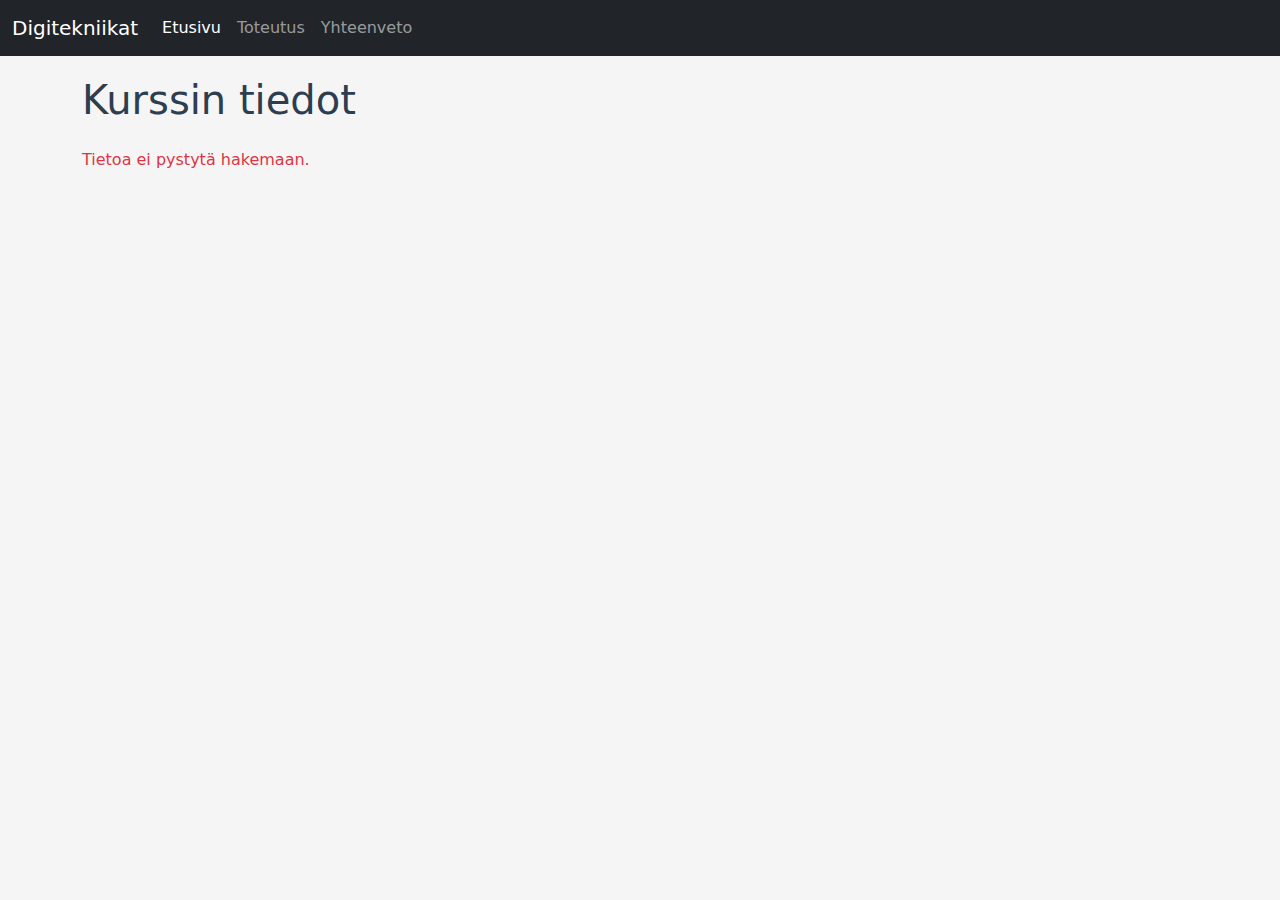
<file: index.html>
<!DOCTYPE html>
<html lang="fi">
<head>
  <meta charset="UTF-8">
  <title>Digitekniikat - Etusivu</title>
  <meta name="viewport" content="width=device-width, initial-scale=1">

  <!-- Bootstrap CSS -->
  <link href="https://cdn.jsdelivr.net/npm/bootstrap@5.3.0/dist/css/bootstrap.min.css" rel="stylesheet">

  <!-- Oma tyyli -->
  <link rel="stylesheet" href="styles.css">

  <!-- Bootstrap JS (navin toggleri) -->
  <script src="https://cdn.jsdelivr.net/npm/bootstrap@5.3.0/dist/js/bootstrap.bundle.min.js" defer></script>
</head>
<body>

  <!-- Navigaatio -->
  <nav class="navbar navbar-expand-lg navbar-dark bg-dark">
    <div class="container-fluid">
      <a class="navbar-brand" href="index.html">Digitekniikat</a>
      <button class="navbar-toggler" type="button" data-bs-toggle="collapse" data-bs-target="#navbarNav" 
        aria-controls="navbarNav" aria-expanded="false" aria-label="Toggle navigation">
        <span class="navbar-toggler-icon"></span>
      </button>
      <div class="collapse navbar-collapse" id="navbarNav">
        <ul class="navbar-nav">
          <li class="nav-item">
            <a class="nav-link active" aria-current="page" href="index.html">Etusivu</a>
          </li>
          <li class="nav-item">
            <a class="nav-link" href="toteutus.html">Toteutus</a>
          </li>
          <li class="nav-item">
            <a class="nav-link" href="yhteenveto.html">Yhteenveto</a>
          </li>
        </ul>
      </div>
    </div>
  </nav>

  <!-- Sisältö -->
  <div class="container">
    <h1 class="mb-4">Kurssin tiedot</h1>
    <div id="vastaus">Ladataan tietoja...</div>
  </div>

  <!-- JavaScript: JSON-tiedon hakeminen -->
  <script>
    fetch('tietue.json')
      .then(response => {
        if (!response.ok) {
          throw new Error("JSON-tiedostoa ei löytynyt.");
        }
        return response.json();
      })
      .then(data => kerro(data))
      .catch(error => {
        document.getElementById("vastaus").innerHTML = "<p class='text-danger'>Tietoa ei pystytä hakemaan.</p>";
        console.error(error);
      });

    function kerro(obj) {
      let tiedot = `
        <h2>${obj.otsikko}</h2>
        <p>${obj.kuvaus}</p>
        <img src="${obj.kuva}" alt="Kurssikuva" class="img-fluid mb-3">
        <hr>

        <h4>Opintojakso</h4>
        <p>
          Nimi: ${obj.opintojakso.nimi}<br>
          Tunnus: ${obj.opintojakso.tunnus}<br>
          Opintopisteet: ${obj.opintojakso.opintopisteet}
        </p>

        <h4>Aiheet</h4>
      `;

      obj.tekniikat.forEach(t => {
        tiedot += `<p><b>${t.aihe}</b>: <a href="${t.linkki}" target="_blank">${t.linkki}</a></p>`;
      });

      tiedot += `
        <hr>
        <h4>Toteutus</h4>
        <p>
          Nimi: ${obj.toteutus.toteutuksenNimi}<br>
          Aika: ${obj.toteutus.alkamisPvm} – ${obj.toteutus.loppumisPvm}<br>
          Kesto: ${obj.toteutus.kestoViikoissa} viikkoa
        </p>
        <img src="${obj.toteutus.kuva}" alt="Toteutuskuva" class="img-fluid mb-3">

        <h5>Osallistujat</h5>
        <ul>
      `;

      obj.toteutus.osallistujat.forEach(hlo => {
        tiedot += `<li>${hlo.nimi} (${hlo.rooli})</li>`;
      });

      tiedot += "</ul>";
      document.getElementById("vastaus").innerHTML = tiedot;
    }
  </script>

</body>
</html>
</file>
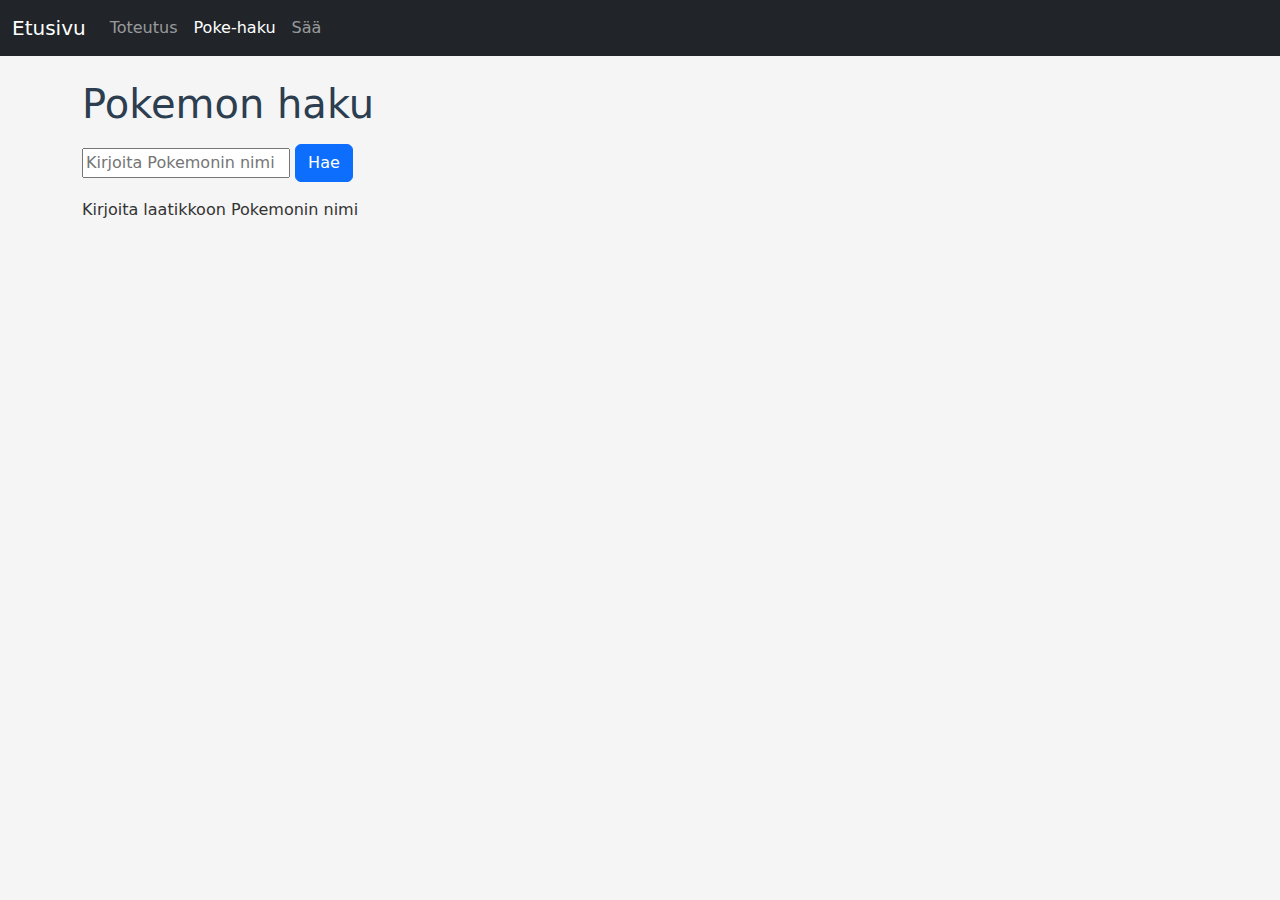
<file: poke.html>
<!DOCTYPE html>
<html lang="fi">
<head>
  <meta charset="UTF-8">
  <title>Pokemon haku</title>
  <meta name="viewport" content="width=device-width, initial-scale=1">
  
  <!-- Bootstrap -->
  <link href="https://cdn.jsdelivr.net/npm/bootstrap@5.3.0/dist/css/bootstrap.min.css" rel="stylesheet">
  <link rel="stylesheet" href="styles.css">
</head>
<body>
  <!-- Navigaatio -->
  <nav class="navbar navbar-expand-lg navbar-dark bg-dark mb-4">
    <div class="container-fluid">
      <a class="navbar-brand" href="index.html">Etusivu</a>
      <button class="navbar-toggler" type="button" data-bs-toggle="collapse" data-bs-target="#navbarNav">
        <span class="navbar-toggler-icon"></span>
      </button>
      <div class="collapse navbar-collapse" id="navbarNav">
        <ul class="navbar-nav">
          <li class="nav-item"><a class="nav-link" href="toteutus.html">Toteutus</a></li>
          <li class="nav-item"><a class="nav-link active" href="poke.html">Poke-haku</a></li>
          <li class="nav-item"><a class="nav-link" href="saa.html">Sää</a></li>

        </ul>
      </div>
    </div>
  </nav>

  <!-- Pääsisältö -->
  <div class="container">
    <h1 class="mb-3">Pokemon haku</h1>
    <p>
      <input type="text" id="pokemonName" placeholder="Kirjoita Pokemonin nimi">
      <button class="btn btn-primary" onclick="poke()">Hae</button>
    </p>

    <div id="nimi" class="mb-3">Kirjoita laatikkoon Pokemonin nimi</div>
    <p id="kuva2"></p>
    <div id="ominaisuudet"></div>
    <div id="kaannaBtnArea"></div>
  </div>

  <script>
    let currentPokemonData = null;

    function poke() {
      const name = document.getElementById("pokemonName").value.toLowerCase();
      if (!name) return;

      fetch(`https://pokeapi.co/api/v2/pokemon/${name}`)
        .then(res => {
          if (!res.ok) throw new Error("Ei löytynyt");
          return res.json();
        })
        .then(data => {
          currentPokemonData = data;

          document.getElementById("nimi").innerHTML = "<strong>" + data.name.toUpperCase() + "</strong>";
          document.getElementById("kuva2").innerHTML = `<img src="${data.sprites.front_default}" class="img-fluid" alt="Pokemon">`;

          // Näytetään ominaisuuksia
          document.getElementById("ominaisuudet").innerHTML = `
            <p><strong>Paino:</strong> ${data.weight}</p>
            <p><strong>Korkeus:</strong> ${data.height}</p>
            <p><strong>Tyyppi:</strong> ${data.types.map(t => t.type.name).join(", ")}</p>
          `;

          // Lisää Käännä-painike
          document.getElementById("kaannaBtnArea").innerHTML = `
            <button class="btn btn-secondary mt-2" onclick="kaanna()">Käännä</button>
          `;

          // Tyhjennetään hakukenttä
          document.getElementById("pokemonName").value = "";
        })
        .catch(error => {
          document.getElementById("nimi").innerHTML = "<span class='text-danger'>Pokemonia ei löytynyt.</span>";
          document.getElementById("kuva2").innerHTML = "";
          document.getElementById("ominaisuudet").innerHTML = "";
          document.getElementById("kaannaBtnArea").innerHTML = "";
        });
    }

    function kaanna() {
      if (currentPokemonData) {
        document.getElementById("kuva2").innerHTML = `
          <img src="${currentPokemonData.sprites.back_default}" class="img-fluid" alt="Pokemon takaapäin">
        `;
      }
    }
  </script>

  <!-- Bootstrap JS -->
  <script src="https://cdn.jsdelivr.net/npm/bootstrap@5.3.0/dist/js/bootstrap.bundle.min.js"></script>
</body>
</html>
</file>
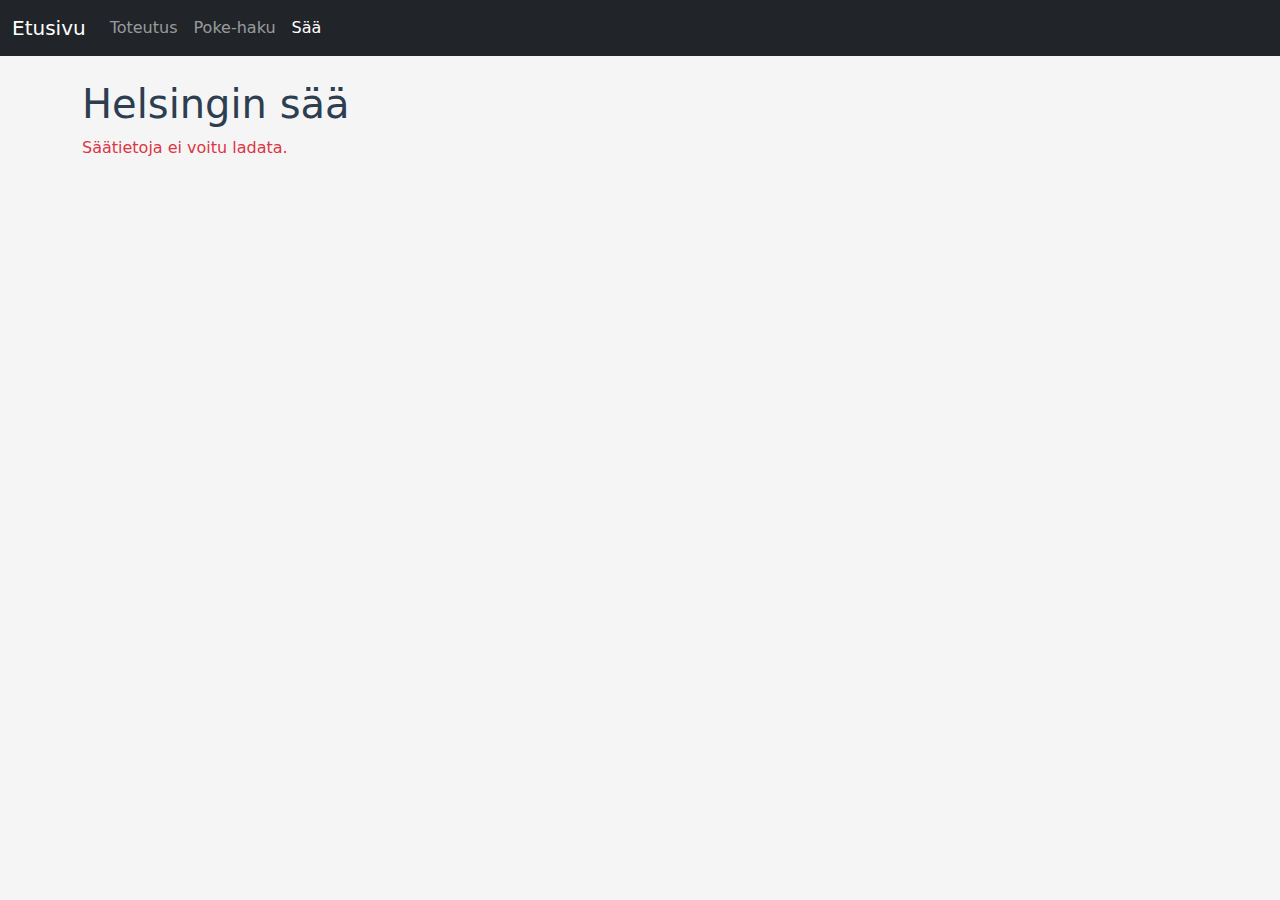
<file: saa.html>
<!DOCTYPE html>
<html lang="fi">
<head>
  <meta charset="UTF-8">
  <title>Säätiedot</title>
  <meta name="viewport" content="width=device-width, initial-scale=1">
  
  <!-- Bootstrap ja tyylit -->
  <link href="https://cdn.jsdelivr.net/npm/bootstrap@5.3.0/dist/css/bootstrap.min.css" rel="stylesheet">
  <link rel="stylesheet" href="styles.css">
</head>
<body>
  <!-- Navigaatio -->
  <nav class="navbar navbar-expand-lg navbar-dark bg-dark mb-4">
    <div class="container-fluid">
      <a class="navbar-brand" href="index.html">Etusivu</a>
      <button class="navbar-toggler" type="button" data-bs-toggle="collapse" data-bs-target="#navbarNav">
        <span class="navbar-toggler-icon"></span>
      </button>
      <div class="collapse navbar-collapse" id="navbarNav">
        <ul class="navbar-nav">
          <li class="nav-item"><a class="nav-link" href="toteutus.html">Toteutus</a></li>
          <li class="nav-item"><a class="nav-link" href="poke.html">Poke-haku</a></li>
          <li class="nav-item"><a class="nav-link active" href="saa.html">Sää</a></li>
        </ul>
      </div>
    </div>
  </nav>

  <!-- Sisältö -->
  <div class="container">
    <h1>Helsingin sää</h1>
    <div id="saaTiedot">Ladataan säätietoja...</div>
  </div>

  <script>
    const url = "https://api.openweathermap.org/data/2.5/weather?id=658225&appid=665ecd56dfc08dbb50feb8b8f5034e28&lang=fi&units=metric";

    fetch(url)
      .then(response => response.json())
      .then(data => {
        const kuvaus = data.weather[0].description;
        const lampotila = data.main.temp;
        const tuuli = data.wind.speed;
        const icon = data.weather[0].icon;
        const iconUrl = `https://openweathermap.org/img/wn/${icon}@2x.png`;

        document.getElementById("saaTiedot").innerHTML = `
          <p><strong>Sää:</strong> ${kuvaus}</p>
          <p><strong>Lämpötila:</strong> ${lampotila} °C</p>
          <p><strong>Tuulen nopeus:</strong> ${tuuli} m/s</p>
          <img src="${iconUrl}" alt="Sääikoni">
        `;
      })
      .catch(error => {
        document.getElementById("saaTiedot").innerHTML = "<p class='text-danger'>Säätietoja ei voitu ladata.</p>";
      });
  </script>

  <!-- Bootstrap JS -->
  <script src="https://cdn.jsdelivr.net/npm/bootstrap@5.3.0/dist/js/bootstrap.bundle.min.js"></script>
</body>
</html>
</file>
<file: styles.css>
body {
  background-color: #f5f5f5;
  color: #333;
}

.navbar {
  margin-bottom: 20px;
}

h1, h3 {
  color: #2c3e50;
}

.list-group-item {
  background-color: #ffffff;
}
</file>
